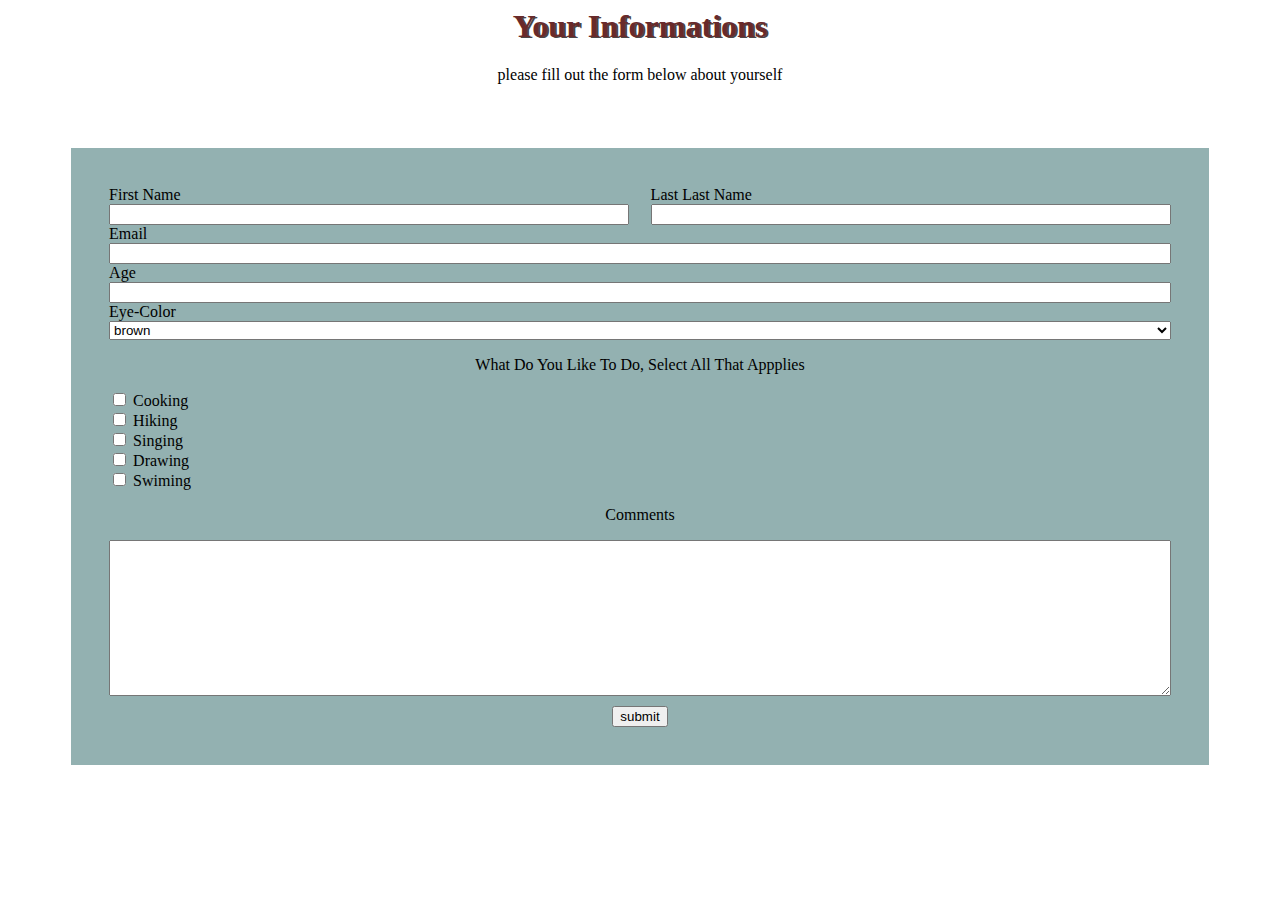
<file: index.html>
<head>
    <link rel="stylesheet" href="form.css">
</head>

<body>
    <h1 class="title">your informations</h1>
    <p class="description">
        please fill out the form below about yourself
    </p>

   <form class="user-form" action="form.html" method="post">
        <div class="name form-group">
            <div class="first">
                <label for="first-name"> first name</label>
            <input type="text">
            </div>

            <div class="last">
                <label for="last-name">last last name</label>
            <input type="text">

            </div>
            
        </div>
        <div class=" email form-group">
            <label for="email">email</label>
            <input type="text">
        </div>
        
       

        <div class=" age form-group">
            <label for="age">age</label>
            <input type="number">
        </div>



        

        <div class="form-group">
            <label for="eye-color">eye-color</label>
            <select name="eye-color" id="eye-color">
                <option value="one">brown</option>
                <option value="two">black</option>
                <option value="three">blue</option>
                <option value="four">red</option>
            </select>

        </div>

        <div id="activities">
            <!-- <span>What do you like to do, select all that applies</span> -->
            <p class="activities-lebal">what do you like to do, select all that appplies</p>
            <label for="cooking">
            <input type="checkbox" value="cooking"> cooking </label>

            <label for="hiking">
            <input type="checkbox" value="hiking"> hiking</label>

            <label for="singing">
            <input type="checkbox" value="singing"> singing</label>

            <label for="drawing">
            <input type="checkbox" value="drawing"> drawing</label>

            <label for="swiming">
            <input type="checkbox" value="swiming"> swiming</label>
        </div>

        
        <div class="textarea">
            <p>comments</p>
            <textarea name="comments" id="comments" cols="30" rows="10"></textarea>
        </div>

        <div class="submit-button">
            <button id="submit" type="submit">
                submit
            </button>

        </div>
    



        


   </form>


</body>
</file>
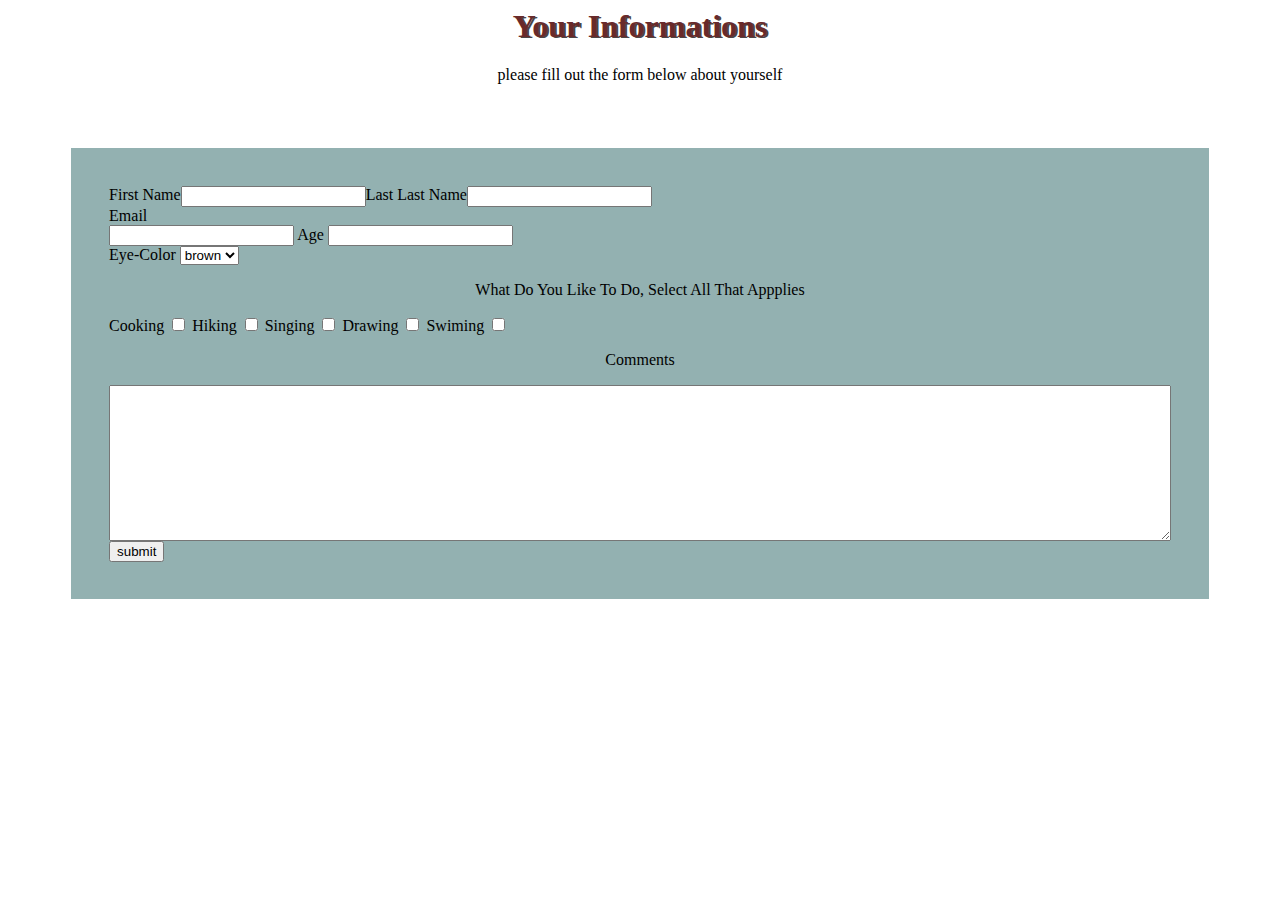
<file: form.html>
<head>
    <link rel="stylesheet" href="form.css">
</head>

<body>
    <h1 class="title">your informations</h1>
    <p class="description">
        please fill out the form below about yourself
    </p>

   <form class="user-form" action="form.html" method="post">
        <div class="name">
            <label for="first-name"> first name</label>
            <input type="text">
            <label for="last-name">last last name</label>
            <input type="text">

        </div>
        <div class="email">
            <label for="email">email</label>
        </div>
        
        <input type="text">

        <label for="age">age</label>
        <input type="number">

        <div>
            <label for="eye-color">eye-color</label>
            <select name="eye-color" id="eye-color">
                <option value="one">brown</option>
                <option value="two">black</option>
                <option value="three">blue</option>
                <option value="four">red</option>
            </select>

        </div>

        <div>
            <p class="activities-lebal">what do you like to do, select all that appplies</p>
            <label for="cooking">cooking</label>
            <input type="checkbox" value="cooking"> 

            <label for="hiking">hiking</label>
            <input type="checkbox" value="hiking"> 

            <label for="singing">singing</label>
            <input type="checkbox" value="singing"> 

            <label for="drawing">drawing</label>
            <input type="checkbox" value="drawing"> 

            <label for="swiming">swiming</label>
            <input type="checkbox" value="swiming"> 
        </div>

        
        <div>
            <p>comments</p>
            <textarea name="comments" id="comments" cols="30" rows="10"></textarea>
        </div>
        <button id="submit" type="submit">
            submit
        </button>



        


   </form>


</body>
</file>
<file: form.css>
body{
    background-image: url(https://images.photowall.com/products/59504/mountain-view-1.jpg?h=699&q=85);
    background-repeat: no-repeat;
    background-size: 100%;
}


h1{
    text-align: center;
    text-transform: capitalize;
    color: rgb(105, 42, 42);
    text-shadow: rgb(75, 70, 70) 2px 1px ;
}
p{
    text-align: center;

}

.name{
    display: flex;
}
.name label{

}


.email {
    margin: top: 0%%;
}

.user-form{
    background-color: rgb(147, 177, 177);
    padding: 3%;
    margin: 5%;
    text-transform: capitalize;
}
.form-group input, .form-group select, textarea{
    width: 100%;
}
.first, .last{
    width: 50%;
}
.last{
    margin-left: 2%;
}
#activities label{
    display: block;
}
.submit-button{
    margin-top: 1%;
    text-align: center;
}
</file>
